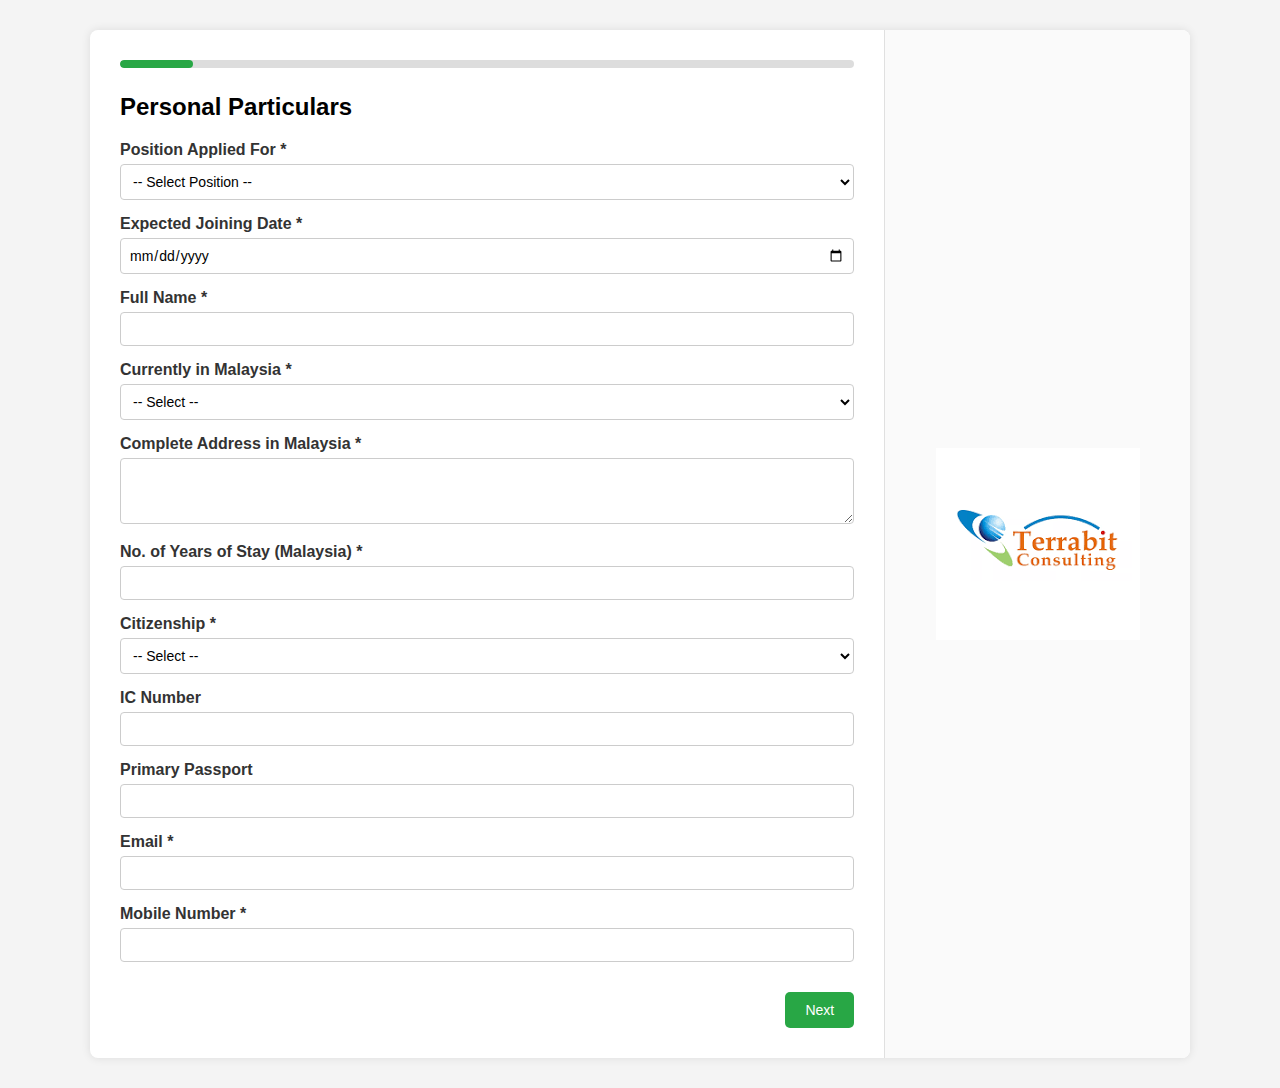
<file: index.html>
<!DOCTYPE html>
<html lang="en">
<head>
  <meta charset="UTF-8" />
  <meta name="viewport" content="width=device-width, initial-scale=1.0" />
  <title>Employment Application Form</title>
  <link rel="stylesheet" href="styles.css" />
</head>
<body>
  <div class="form-wrapper">
    <div class="form-container">
      <div class="progress-bar">
        <div class="progress" id="progress"></div>
      </div>
      <form id="multiStepForm" onsubmit="return validateForm()">
        
        <div class="form-section">
          <h2>Personal Particulars</h2>
          <label>Position Applied For *</label>
          <select name="positionApplied" onchange="toggleOtherField(this, 'positionOtherDiv1')" required>
            <option value="">-- Select Position --</option>
            <option>Software Engineer</option>
            <option>Project Manager</option>
            <option>HR Executive</option>
            <option>Business Analyst</option>
            <option>IT Support</option>
            <option>Other</option>
          </select>
          <div id="positionOtherDiv1" style="display:none">
            <label>If Other, specify:</label>
            <input type="text" name="positionOther1" />
          </div>
          <label>Expected Joining Date *</label>
          <input type="date" name="joiningDate" required />
          <label>Full Name *</label>
          <input type="text" name="fullName" required />
          <label>Currently in Malaysia *</label>
          <select name="currentlyInMalaysia" id="currentlyInMalaysia" onchange="toggleMalaysiaFields()" required>
            <option value="">-- Select --</option>
            <option>Yes</option>
            <option>No</option>
          </select>
          <label>Complete Address in Malaysia *</label>
          <textarea name="completeAddressMalaysia" id="completeAddressMalaysia" rows="3"></textarea>
          <label>No. of Years of Stay (Malaysia) *</label>
          <input type="number" name="yearsOfStayMalaysia" id="yearsOfStayMalaysia" />
          <label>Citizenship *</label>
          <select name="citizenship" id="citizenship" onchange="toggleCitizenshipFields()" required>
            <option value="">-- Select --</option>
            <option>Malaysian</option>
            <option>Singaporean</option>
            <option>Other</option>
          </select>
          <div id="citizenshipOtherDiv" style="display:none">
            <label>If Other, specify:</label>
            <input type="text" name="citizenshipOther" />
          </div>
          <label>IC Number</label>
          <input type="text" name="icNumber" id="icNumber" />
          <label>Primary Passport</label>
          <input type="text" name="primaryPassport" id="primaryPassport" />
          <label>Email *</label>
          <input type="email" name="email" required />
          <label>Mobile Number *</label>
          <input type="tel" name="mobile" required />
          <div class="button-row">
            <button type="button" onclick="nextSection()">Next</button>
          </div>
        </div>

        <!-- Section 2: Contact & Passport Info -->
        <div class="form-section">
          <h2>Contact & Passport Info</h2>
          <label>Email *</label>
          <input type="email" name="email2" required />
          <label>Mobile Number *</label>
          <input type="tel" name="mobile2" required />
          <label>Passport Number *</label>
          <input type="text" name="passport" required />
          <label>IC Number</label>
          <input type="text" name="ic" />
          <label>Complete Address in Malaysia *</label>
          <textarea name="address" rows="4" required></textarea>
          <div class="button-row">
            <button type="button" onclick="prevSection()">Previous</button>
            <button type="button" onclick="nextSection()">Next</button>
          </div>
        </div>

        <!-- Section 3: Bank & Job Info -->
        <div class="form-section">
          <h2>Bank, Tax & Job Info</h2>
          <label>Bank Name *</label>
          <select name="bank" onchange="toggleOtherField(this, 'otherBankDiv')" required>
            <option value="">-- Select --</option>
            <option>Maybank</option>
            <option>CIMB</option>
            <option>Other</option>
          </select>
          <div id="otherBankDiv" style="display:none">
            <label>If Other, specify:</label>
            <input type="text" name="bankOther" />
          </div>
          <label>Bank Account Number *</label>
          <input type="text" name="bankAccount" required />
          <label>Income Tax Number</label>
          <input type="text" name="taxNumber" />
          <label>Position Applied For *</label>
          <select name="positionApplied2" onchange="toggleOtherField(this, 'positionOtherDiv2')" required>
            <option value="">-- Select Position --</option>
            <option>Software Engineer</option>
            <option>Project Manager</option>
            <option>HR Executive</option>
            <option>Business Analyst</option>
            <option>IT Support</option>
            <option>Other</option>
          </select>
          <div id="positionOtherDiv2" style="display:none">
            <label>If Other, specify:</label>
            <input type="text" name="positionOther2" />
          </div>
          <div class="button-row">
            <button type="button" onclick="prevSection()">Previous</button>
            <button type="button" onclick="nextSection()">Next</button>
          </div>
        </div>
        <!-- SECTION 4: Employment History -->
        <div class="form-section">
          <h2>Employment History</h2>
          <div id="employmentSection">
            <div class="employment-block">
              <label>Company Name *</label>
              <input type="text" name="company[]" required />
              <label>From *</label>
              <input type="date" name="from[]" required />
              <label>To *</label>
              <input type="date" name="to[]" required />
              <label>Position *</label>
              <input type="text" name="position[]" required />
              <label>Reason for Leaving</label>
              <input type="text" name="reason[]" />
            </div>
          </div>
          <button type="button" onclick="addEmployment()">+ Add More</button>
          <div class="button-row">
            <button type="button" onclick="prevSection()">Previous</button>
            <button type="button" onclick="nextSection()">Next</button>
          </div>
        </div>

        <!-- SECTION 5: Education -->
        <div class="form-section">
          <h2>Education</h2>
          <div id="eduSection">
            <div class="edu-block">
              <label>Institution *</label>
              <input type="text" name="institution[]" required />
              <label>Degree *</label>
              <input type="text" name="degree[]" required />
              <label>Year Graduated *</label>
              <input type="number" name="year[]" required />
            </div>
          </div>
          <button type="button" onclick="addEducation()">+ Add More</button>
          <div class="button-row">
            <button type="button" onclick="prevSection()">Previous</button>
            <button type="button" onclick="nextSection()">Next</button>
          </div>
        </div>

        <!-- SECTION 6: Family Members -->
        <div class="form-section">
          <h2>Family Members</h2>
          <div id="familySection">
            <div class="family-block">
              <label>Name *</label>
              <input type="text" name="familyName[]" required />
              <label>Relationship *</label>
              <select name="familyRelation[]" required>
                <option value="">-- Select --</option>
                <option>Spouse</option>
                <option>Child</option>
                <option>Parent</option>
              </select>
              <label>Contact Number</label>
              <input type="text" name="familyContact[]" />
            </div>
          </div>
          <button type="button" onclick="addFamily()">+ Add More</button>
          <div class="button-row">
            <button type="button" onclick="prevSection()">Previous</button>
            <button type="button" onclick="nextSection()">Next</button>
          </div>
        </div>

        <!-- SECTION 7: Certifications -->
        <div class="form-section">
          <h2>Certifications</h2>
          <div id="certSection">
            <div class="cert-block">
              <label>Title</label>
              <input type="text" name="certTitle[]" />
              <label>Institution</label>
              <input type="text" name="certInstitution[]" />
              <label>Date</label>
              <input type="date" name="certDate[]" />
            </div>
          </div>
          <button type="button" onclick="addCertification()">+ Add More</button>
          <div class="button-row">
            <button type="button" onclick="prevSection()">Previous</button>
            <button type="button" onclick="nextSection()">Next</button>
          </div>
        </div>

        <!-- SECTION 8: Office Use Only -->
        <div class="form-section">
          <h2>Office Use Only</h2>
          <label>Joining Date *</label>
          <input type="date" name="actualJoiningDate" required />
          <label>Department *</label>
          <input type="text" name="department" required />
          <label>Position *</label>
          <input type="text" name="officePosition" required />
          <div class="button-row">
            <button type="button" onclick="prevSection()">Previous</button>
            <button type="button" onclick="nextSection()">Next</button>
          </div>
        </div>

        <!-- SECTION 9: Declaration -->
        <div class="form-section">
          <h2>Declaration</h2>
          <p>I hereby declare that the information provided is true to the best of my knowledge.</p>
          <label>Signature *</label>
          <input type="text" name="signature" required />
          <label>Date *</label>
          <input type="date" name="signDate" required />
          <div class="button-row">
            <button type="button" onclick="prevSection()">Previous</button>
            <button type="button" onclick="nextSection()">Next</button>
          </div>
        </div>

        <!-- SECTION 10: Final Submit -->
        <div class="form-section">
          <h2>Review & Submit</h2>
          <p>Please review all your entries and submit the form.</p>
          <div class="button-row">
            <button type="button" onclick="prevSection()">Previous</button>
            <button type="submit">Submit</button>
          </div>
        </div>
      </form>
    </div>
    <div class="form-logo">
      <img src="logo.png" alt="Company Logo" />
    </div>
  </div>
  <script src="script.js"></script>
</body>
</html>
</file>
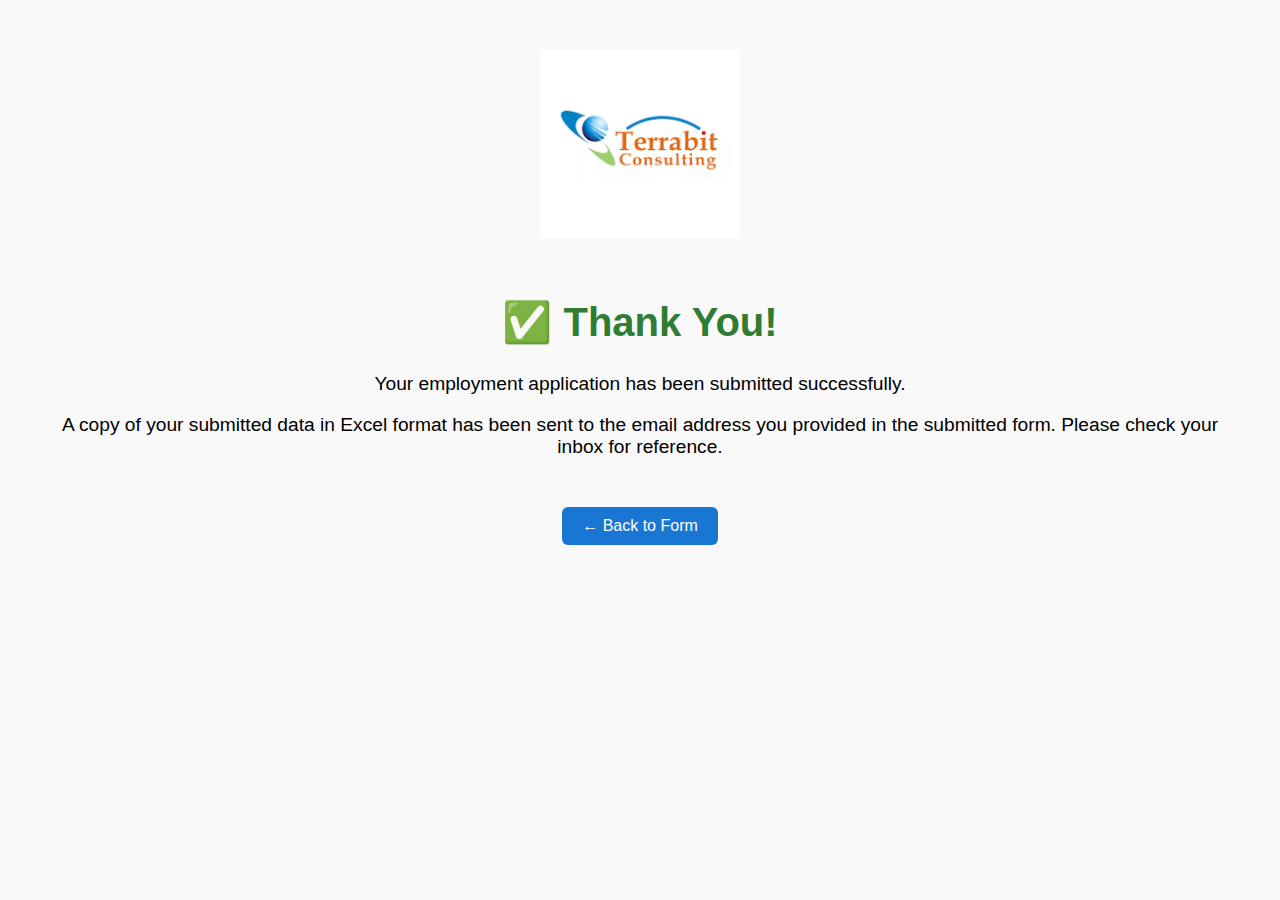
<file: thank-you.html>
<!DOCTYPE html>
<html lang="en">
<head>
  <meta charset="UTF-8" />
  <title>Thank You</title>
  <link rel="stylesheet" href="styles.css" />
  <style>
    body {
      text-align: center;
      padding: 50px;
      font-family: Arial, sans-serif;
      background-color: #f9f9f9;
    }

    .logo {
      max-width: 200px;
      margin-bottom: 30px;
    }

    h1 {
      color: #2e7d32;
      font-size: 2.5rem;
    }

    p {
      font-size: 1.2rem;
      margin-top: 10px;
    }

    a {
      display: inline-block;
      margin-top: 30px;
      text-decoration: none;
      color: white;
      background-color: #1976d2;
      padding: 10px 20px;
      border-radius: 6px;
      font-size: 1rem;
    }

    a:hover {
      background-color: #125ea7;
    }
  </style>
</head>
<body>

  <!-- Logo Section -->
  <img src="logo.png" alt="Terrabit Consulting Logo" class="logo" />

  <!-- Message -->
  <h1>✅ Thank You!</h1>
  <p>Your employment application has been submitted successfully.</p>
  <p>A copy of your submitted data in Excel format has been sent to the email address you provided in the submitted form. Please check your inbox for reference.</p>


  <!-- Back to Home -->
  <a href="index.html">← Back to Form</a>

</body>
</html>
</file>
<file: styles.css>
/* General Layout */
body {
  font-family: Arial, sans-serif;
  margin: 0;
  background: #f4f4f4;
}

/* Form Container */
.form-wrapper {
  display: flex;
  max-width: 1100px;
  margin: 30px auto;
  background: white;
  border-radius: 8px;
  box-shadow: 0 0 10px rgba(0, 0, 0, 0.1);
  overflow: hidden;
}

.form-container {
  flex: 3;
  padding: 30px;
}

/* Logo Section */
.form-logo {
  flex: 1;
  padding: 30px;
  background: #fafafa;
  display: flex;
  align-items: center;
  justify-content: center;
  border-left: 1px solid #e0e0e0;
}

.form-logo img {
  max-width: 100%;
  height: auto;
}

/* Labels and Inputs */
label {
  display: block;
  margin-top: 15px;
  font-weight: bold;
  color: #333;
}

input, select, textarea {
  width: 100%;
  padding: 8px;
  margin-top: 5px;
  border-radius: 4px;
  border: 1px solid #ccc;
  box-sizing: border-box;
  font-size: 14px;
  background: #fff;
  font-family: inherit;
}

/* Date inputs: consistent appearance */
input[type="date"] {
  cursor: pointer;
}

/* Buttons */
button {
  background: #28a745;
  border: none;
  color: white;
  padding: 10px 20px;
  border-radius: 5px;
  margin-left: 10px;
  cursor: pointer;
  transition: background 0.3s;
  font-size: 14px;
}

button:hover {
  background: #218838;
}

/* Navigation Row */
.button-row {
  margin-top: 30px;
  text-align: right;
}

/* Progress Bar */
.progress-bar {
  height: 8px;
  background: #ddd;
  border-radius: 5px;
  margin-bottom: 25px;
  overflow: hidden;
}

.progress {
  height: 100%;
  background: #28a745;
  width: 0%;
  border-radius: 5px;
  transition: width 0.4s ease;
}

/* Section Visibility */
.form-section {
  display: none;
}

.form-section.active {
  display: block;
}

/* Dynamic Blocks */
.employment-block,
.cert-block,
.edu-block,
.family-block {
  margin-bottom: 20px;
  padding: 15px;
  background: #f9f9f9;
  border-left: 4px solid #28a745;
  border-radius: 5px;
}

/* Style "Other" fields container and inputs */
#maritalOtherDiv,
#citizenshipOtherDiv,
#otherBankDiv,
#positionOtherDiv {
  margin-top: 10px;
}

#maritalOtherDiv input,
#citizenshipOtherDiv input,
#otherBankDiv input,
#positionOtherDiv input {
  background: #ffffe0;
  border-color: #ffc107;
}

/* Responsive */
@media (max-width: 768px) {
  .form-wrapper {
    flex-direction: column;
  }

  .form-logo {
    border-left: none;
    border-top: 1px solid #e0e0e0;
  }

  .button-row {
    text-align: center;
  }

  button {
    margin-left: 0;
    margin-top: 10px;
    width: 100%;
  }
}
</file>
